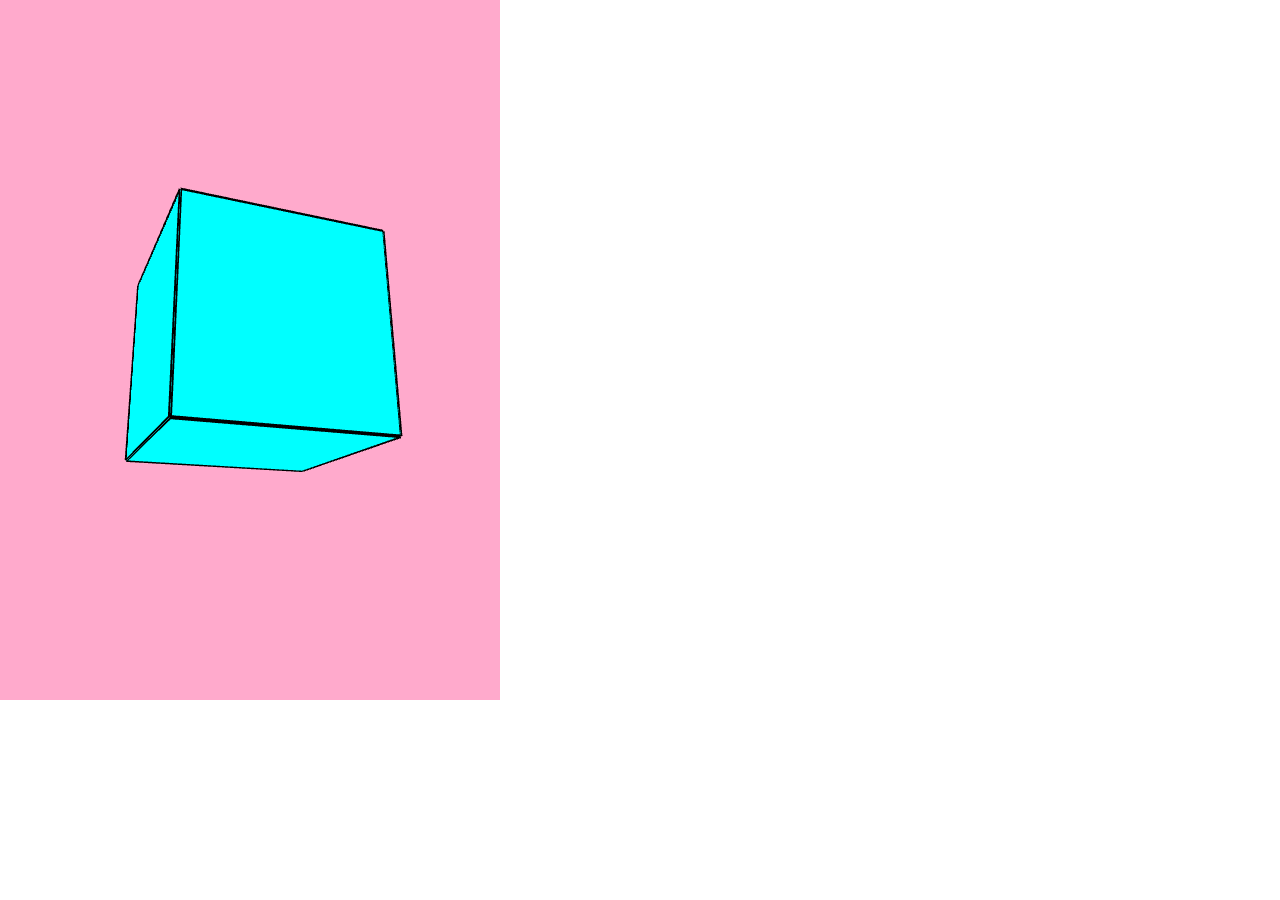
<file: Programming Project/index.html>
<!DOCTYPE html><html lang="en"><head>
    <script src="p5.js"></script>
    <script src="p5.sound.min.js"></script>
    <link rel="stylesheet" type="text/css" href="style.css">
    <meta charset="utf-8">

  </head>
  <body>
    <script src="sketch.js"></script>
  

</body></html>
</file>
<file: Programming Project/style.css>
html, body {
  margin: 0;
  padding: 0;
}
canvas {
  display: block;
}
</file>
